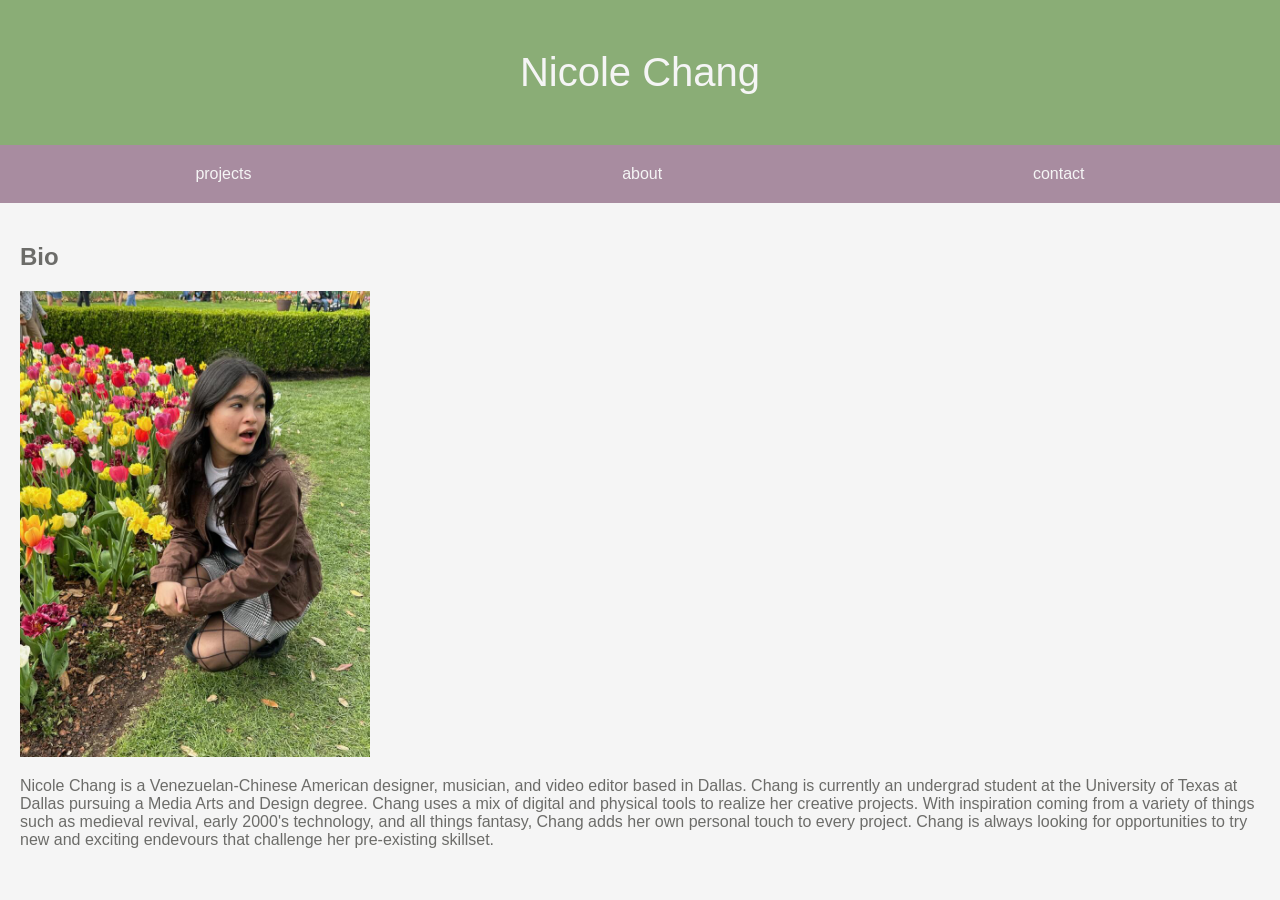
<file: about.html>
<!DOCTYPE html>
<head>
    <link rel="stylesheet" href="style.css">
    <title>Nicole Chang | About</title>
</head>
<header>
    <div class="logo">
        Nicole Chang
    </div>
    <nav class="topnav">
        <ul>
            <li><a href="index.html">projects</a></li>
            <li><a href="about.html">about</a></li>
            <li><a href="contact.html">contact</a></li>
        </ul>
    </nav>
</header>
<body>
    <h2 class="pagetitle">
        Bio
    </h2>
    <div>
        <img class="pfp" src="me.jpeg" width="350">
        <p>Nicole Chang is a Venezuelan-Chinese American designer, musician, and video editor based in Dallas. Chang is currently an undergrad student at the University of Texas at Dallas pursuing a Media Arts and Design degree. Chang uses a mix of digital and physical tools to realize her creative projects. With inspiration coming from a variety of things such as medieval revival, early 2000's technology, and all things fantasy, Chang adds her own personal touch to every project. Chang is always looking for opportunities to try new and exciting endevours that challenge her pre-existing skillset. </p>
    </div>
</body>
</file>
<file: style.css>
header{
    background-color:rgb(138, 173, 118);
    color:whitesmoke;
    text-align: center;
    overflow: hidden;
    position: relative;
}
.logo{
    padding: 50px;
    font-size: 40px;
}
.page_intro{
    text-align: center;
}
body{
    font-family: 'Lucida Sans', 'Lucida Sans Regular', 'Lucida Grande', 'Lucida Sans Unicode', Geneva, Verdana, sans-serif;
    background-color: whitesmoke;
    color: rgb(108, 108, 105);
    margin: 0px;
}
.topnav ul{
    list-style-type: none;
    background-color:#a88ca0;
    padding: 10px;
    margin: 0px;
    overflow: hidden;
    display: flex;
    position: relative;
}
.topnav li a{
    color: whitesmoke;
    text-align: center;
    display: block;
    padding-inline: 20px;
    text-decoration: none;
    padding: 10px;
}
.topnav a:hover{
    background-color: #a6809a;
    border-radius: 25px;
    transition: 0.3s 0.1s ease;
}
.topnav li{
    margin: auto;
}
h1{
    text-align: center;
}
h2{
    padding-top: 20px;
    padding-left: 20px;
}
.project_desc{
    color: rgb(157, 157, 157);
}
video{
    padding-left: 20px;
}
p{
    padding-left: 20px;
}
img{
    padding-left: 20px;
}
.email{
    padding-left: 20px;
}
.project{
    padding-bottom: 40px;
}
.pfp{
    padding-left: 20px;
}
</file>
